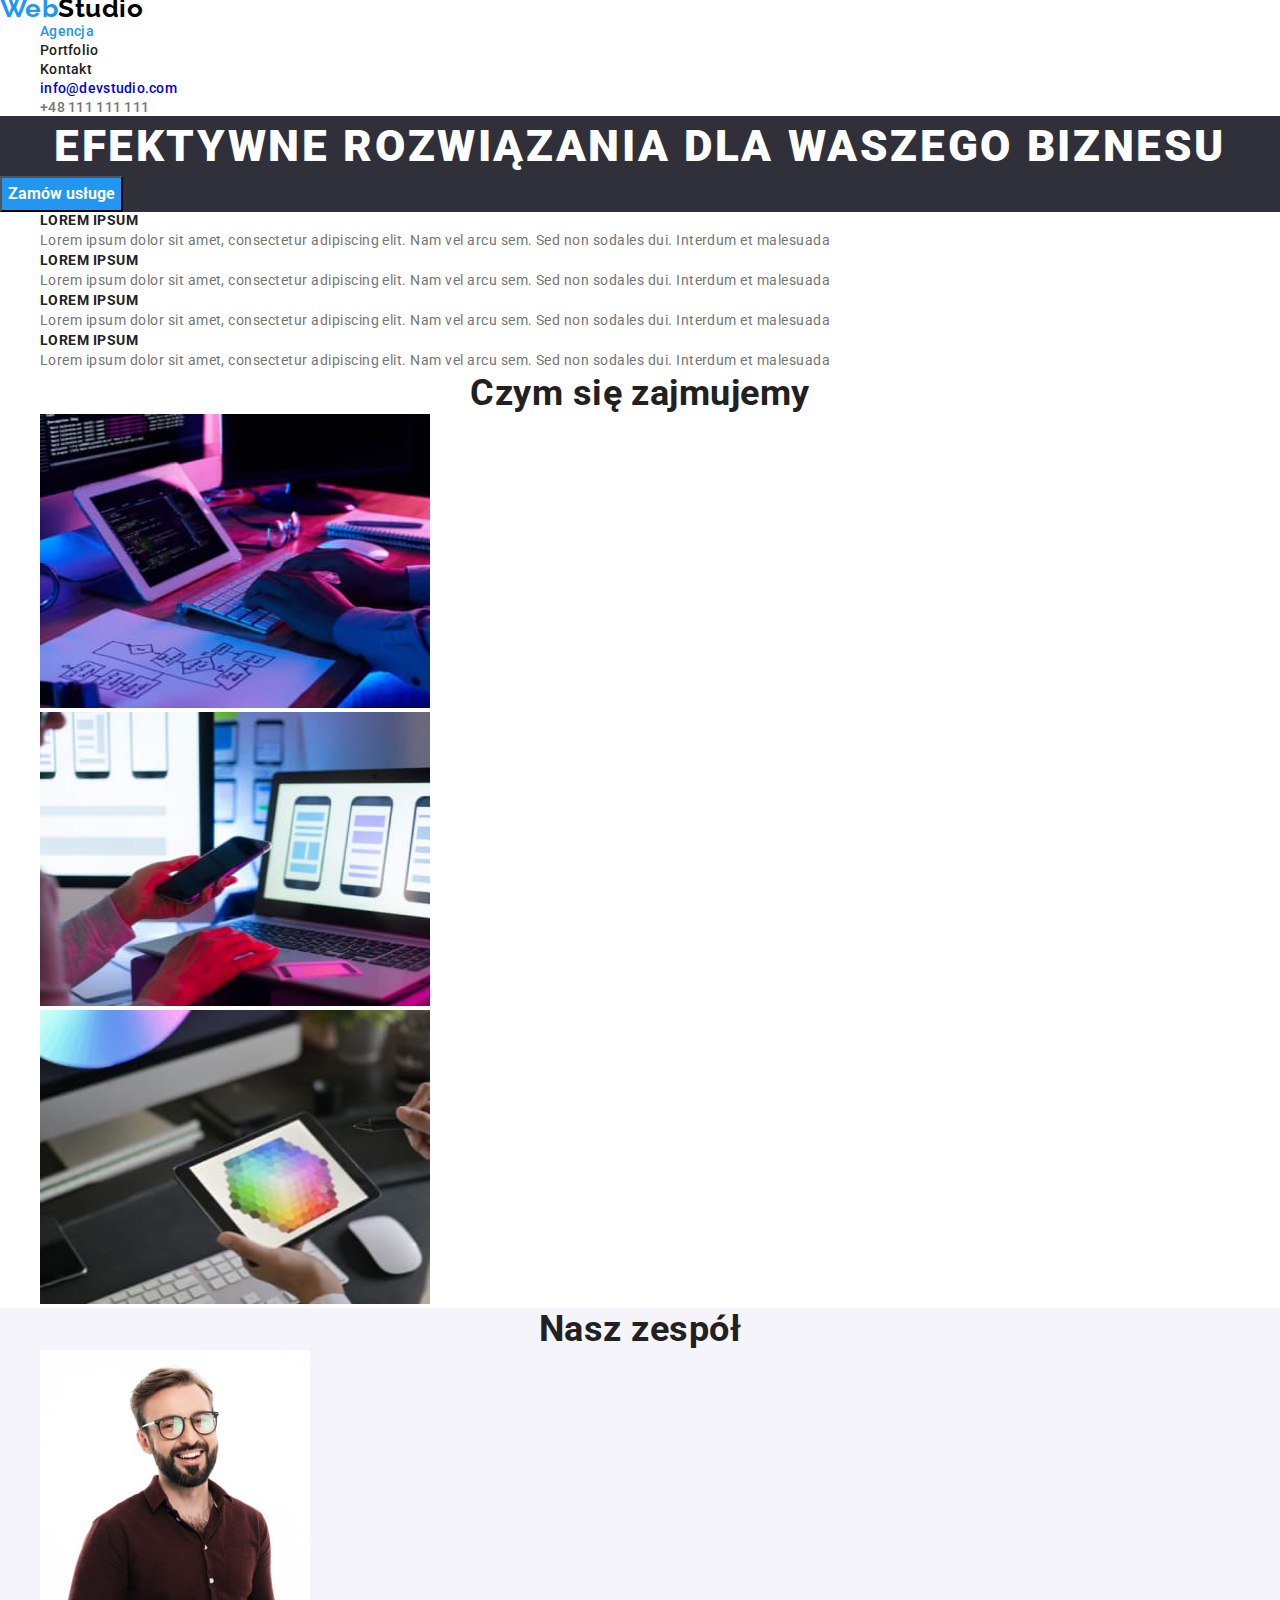
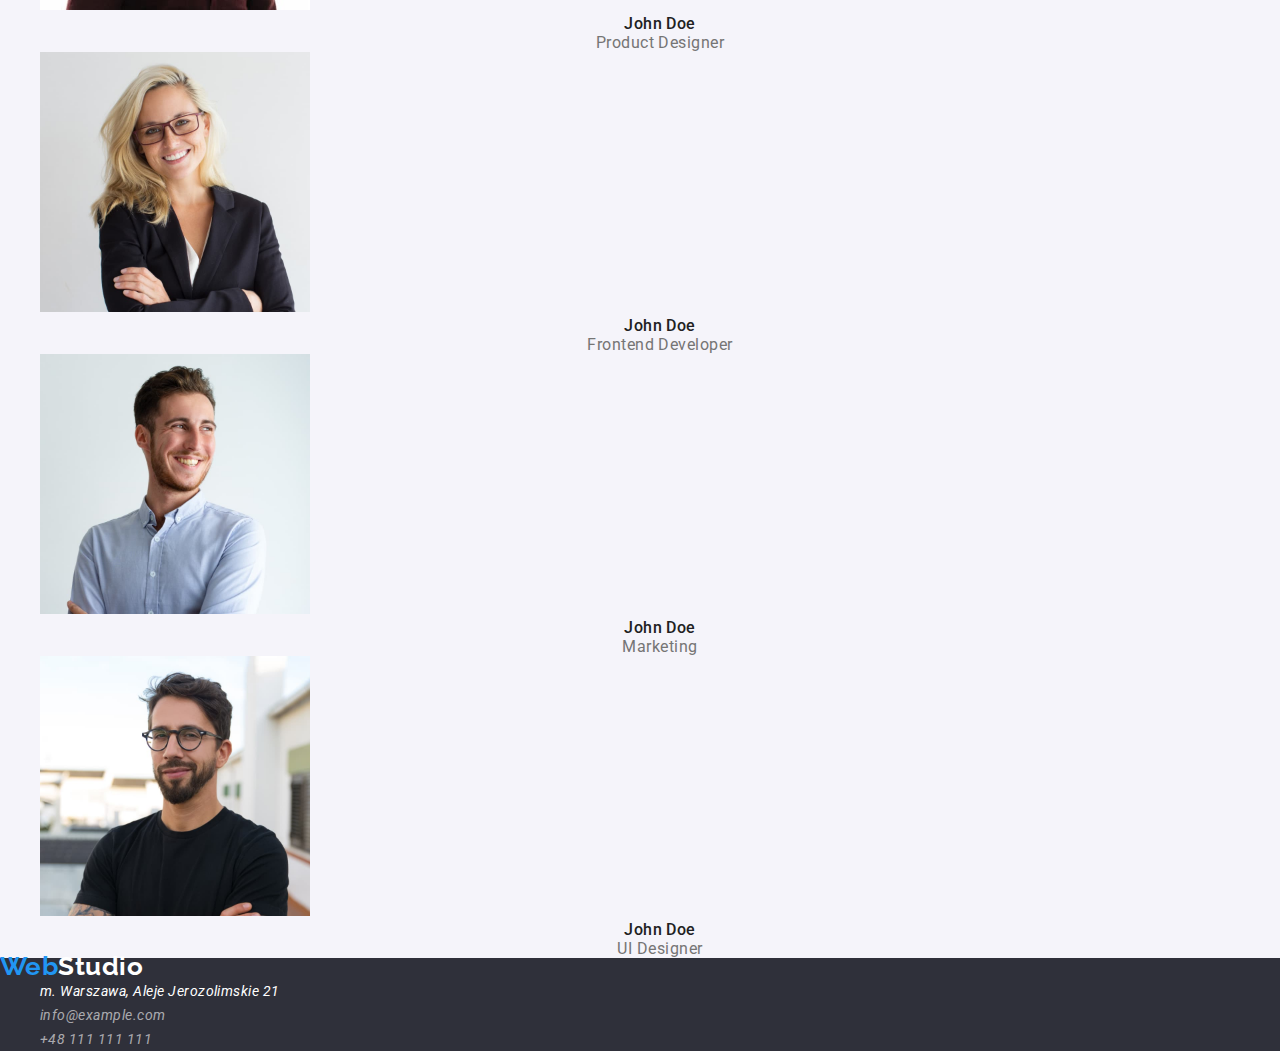
<file: index.html>
<!DOCTYPE html>
<html lang="pl">
  <head>
    <meta charset="UTF-8" />
    <meta http-equiv="X-UA-Compatible" content="IE=edge" />
    <meta name="viewport" content="width=device-width, initial-scale=1.0" />
    <title>WebStudio</title>
    <link rel="preconnect" href="https://fonts.googleapis.com" />
    <link rel="preconnect" href="https://fonts.gstatic.com" crossorigin />
    <link
      href="https://fonts.googleapis.com/css2?family=Raleway:wght@700&family=Roboto:wght@400;500;700;900&display=swap"
      rel="stylesheet"
    />
    <link rel="stylesheet" href="css/styles.css" />
  </head>
  <body>
    <header>
      <nav>
        <a href="./index.html" class="logo-studio"
          ><span class="logo-web">Web</span>Studio</a
        >
        <ul>
          <li>
            <a href="#" class="header-link header-link-agency link">Agencja</a>
          </li>
          <li>
            <a
              href="./portfolio.html"
              class="header-link header-link-other link"
              >Portfolio</a
            >
          </li>
          <li>
            <a href="#" class="header-link header-link-other link">Kontakt</a>
          </li>
        </ul>
      </nav>
      <ul>
        <li>
          <a
            href="mailto:info@devstudio.com"
            class="header-link header-links-agency link"
            >info@devstudio.com</a
          >
        </li>
        <li>
          <a href="tel:+48111111111" class="header-link header-link-phone link"
            >+48 111 111 111</a
          >
        </li>
      </ul>
    </header>
    <main>
      <section class="heading-background">
        <h1 class="heading heading-color">
          EFEKTYWNE ROZWIĄZANIA DLA WASZEGO BIZNESU
        </h1>
        <button type="button" class="button-studio">Zamów usługe</button>
      </section>
      <section>
        <ul>
          <li>
            <h3 class="solution-heading">LOREM IPSUM</h3>
            <p class="solution-text">
              Lorem ipsum dolor sit amet, consectetur adipiscing elit. Nam vel
              arcu sem. Sed non sodales dui. Interdum et malesuada
            </p>
          </li>
          <li>
            <h3 class="solution-heading">LOREM IPSUM</h3>
            <p class="solution-text">
              Lorem ipsum dolor sit amet, consectetur adipiscing elit. Nam vel
              arcu sem. Sed non sodales dui. Interdum et malesuada
            </p>
          </li>
          <li>
            <h3 class="solution-heading">LOREM IPSUM</h3>
            <p class="solution-text">
              Lorem ipsum dolor sit amet, consectetur adipiscing elit. Nam vel
              arcu sem. Sed non sodales dui. Interdum et malesuada
            </p>
          </li>
          <li>
            <h3 class="solution-heading">LOREM IPSUM</h3>
            <p class="solution-text">
              Lorem ipsum dolor sit amet, consectetur adipiscing elit. Nam vel
              arcu sem. Sed non sodales dui. Interdum et malesuada
            </p>
          </li>
        </ul>
      </section>
      <section>
        <h2 class="heading-studio-secondary">Czym się zajmujemy</h2>
        <ul>
          <li>
            <img
              src="./images/photo_studio_1.jpg"
              alt="osoba pisze na klawiaturze"
              width="390"
              height="294"
            />
          </li>
          <li>
            <img
              src="./images/photo_studio_2.jpg"
              alt="osoba trzyma w reku telefon"
              width="390"
              height="294"
            />
          </li>
          <li>
            <img
              src="./images/photo_studio_3.jpg"
              alt="osoba trzyma w reku tablet"
              width="390"
              height="294"
            />
          </li>
        </ul>
      </section>
      <section class="section-background">
        <h2 class="heading-studio-secondary">Nasz zespół</h2>
        <ul>
          <li>
            <img
              src="./images/photo_studio_4.jpg"
              alt="mężczyzna w brązowej koszuli"
              width="270"
              height="260"
            />
            <h3 class="our-team-heading">John Doe</h3>
            <p class="our-team-function">Product Designer</p>
          </li>
          <li>
            <img
              src="./images/photo_studio_5.jpg"
              alt="kobieta w czarnej marynarce"
              width="270"
              height="260"
            />
            <h3 class="our-team-heading">John Doe</h3>
            <p class="our-team-function">Frontend Developer</p>
          </li>
          <li>
            <img
              src="./images/photo_studio_6.jpg"
              alt="mężczyzna w błętkinej koszuli"
              width="270"
              height="260"
            />
            <h3 class="our-team-heading">John Doe</h3>
            <p class="our-team-function">Marketing</p>
          </li>

          <li>
            <img
              src="./images/photo_studio_7.jpg"
              alt="mężczyzna w czarnej koszulce"
              width="270"
              height="260"
            />
            <h3 class="our-team-heading">John Doe</h3>
            <p class="our-team-function">UI Designer</p>
          </li>
        </ul>
      </section>
    </main>
    <footer class="heading-background">
      <a href="./index.html" class="logo-web link"
        >Web<span class="heading-color">Studio</span></a
      >
      <address>
        <ul>
          <li class="footer-contact-all heading-color">
            m. Warszawa, Aleje Jerozolimskie 21
          </li>
          <li>
            <a
              href="mailto:info@example.com"
              class="footer-contact-all footer-contact link"
              >info@example.com</a
            >
          </li>
          <li>
            <a
              href="tel:+48111111111"
              class="footer-contact-all footer-contact link"
              >+48 111 111 111</a
            >
          </li>
        </ul>
      </address>
    </footer>
  </body>
</html>
</file>
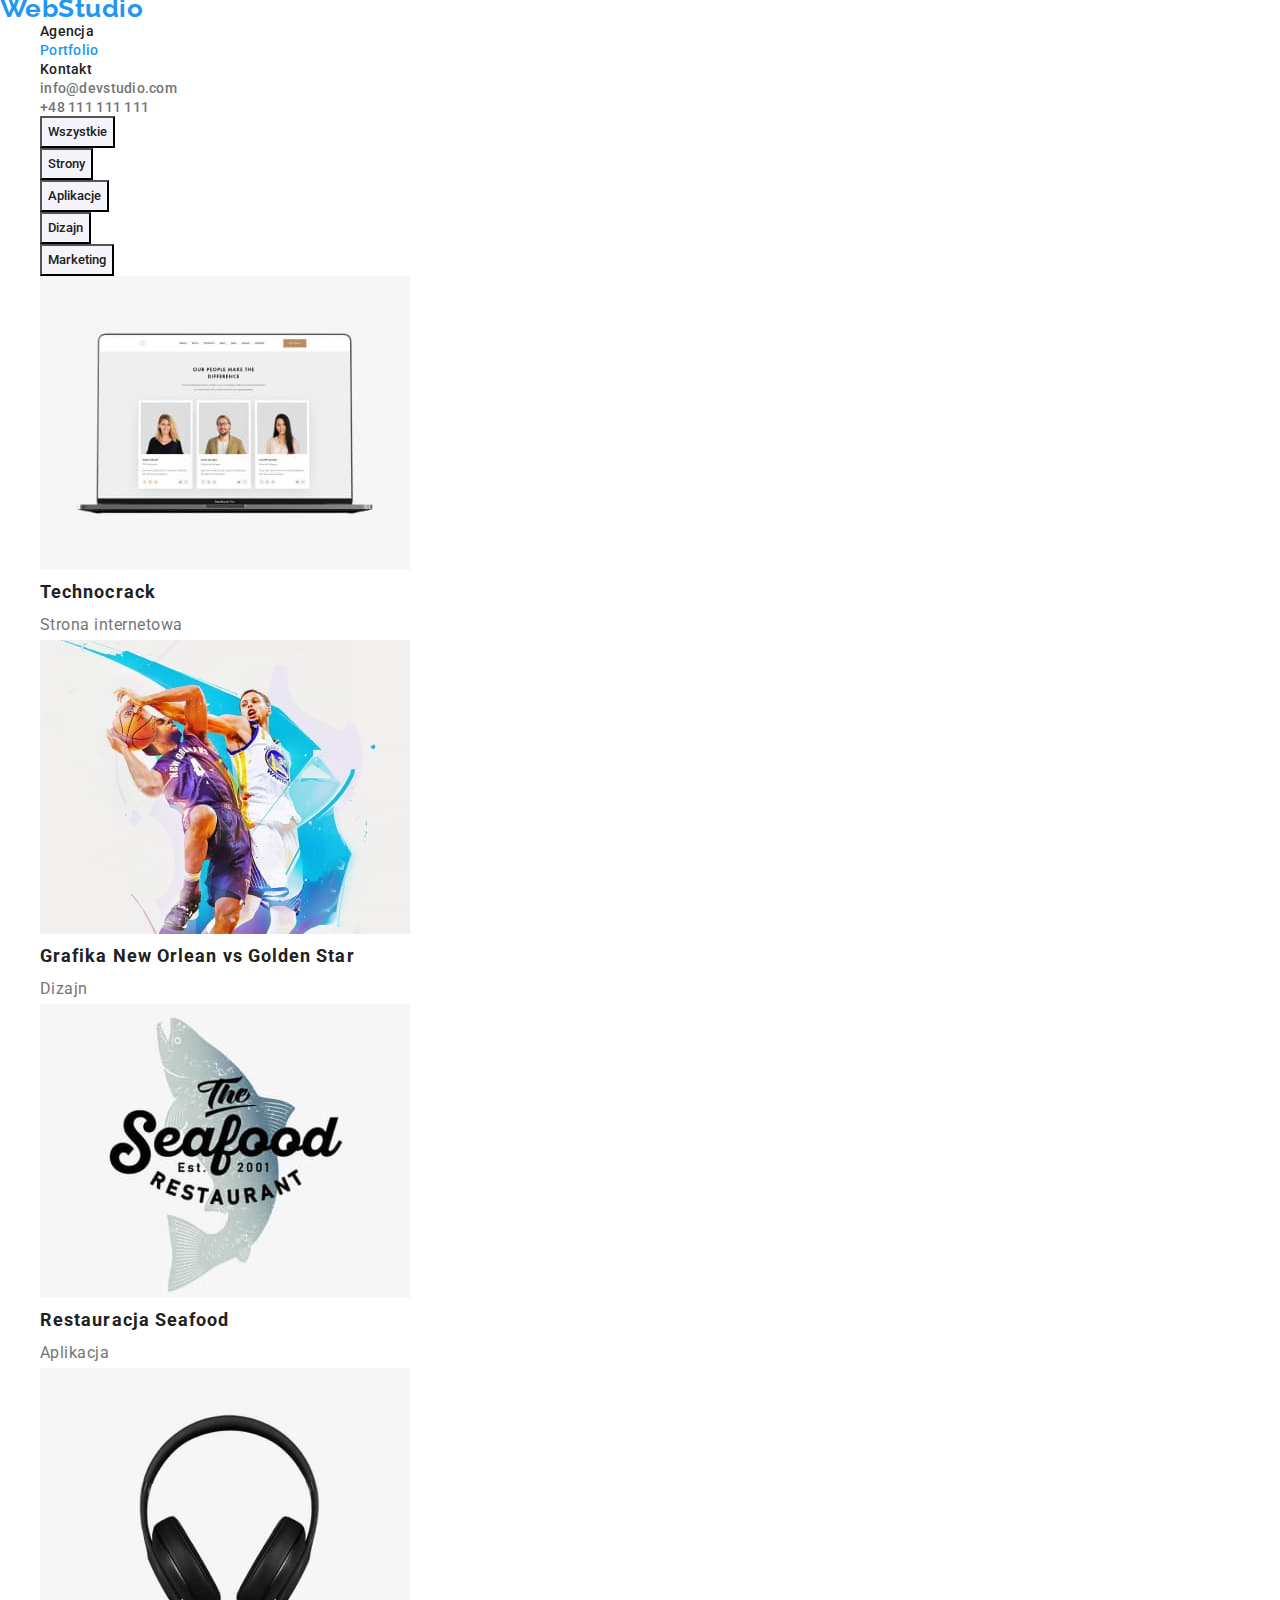
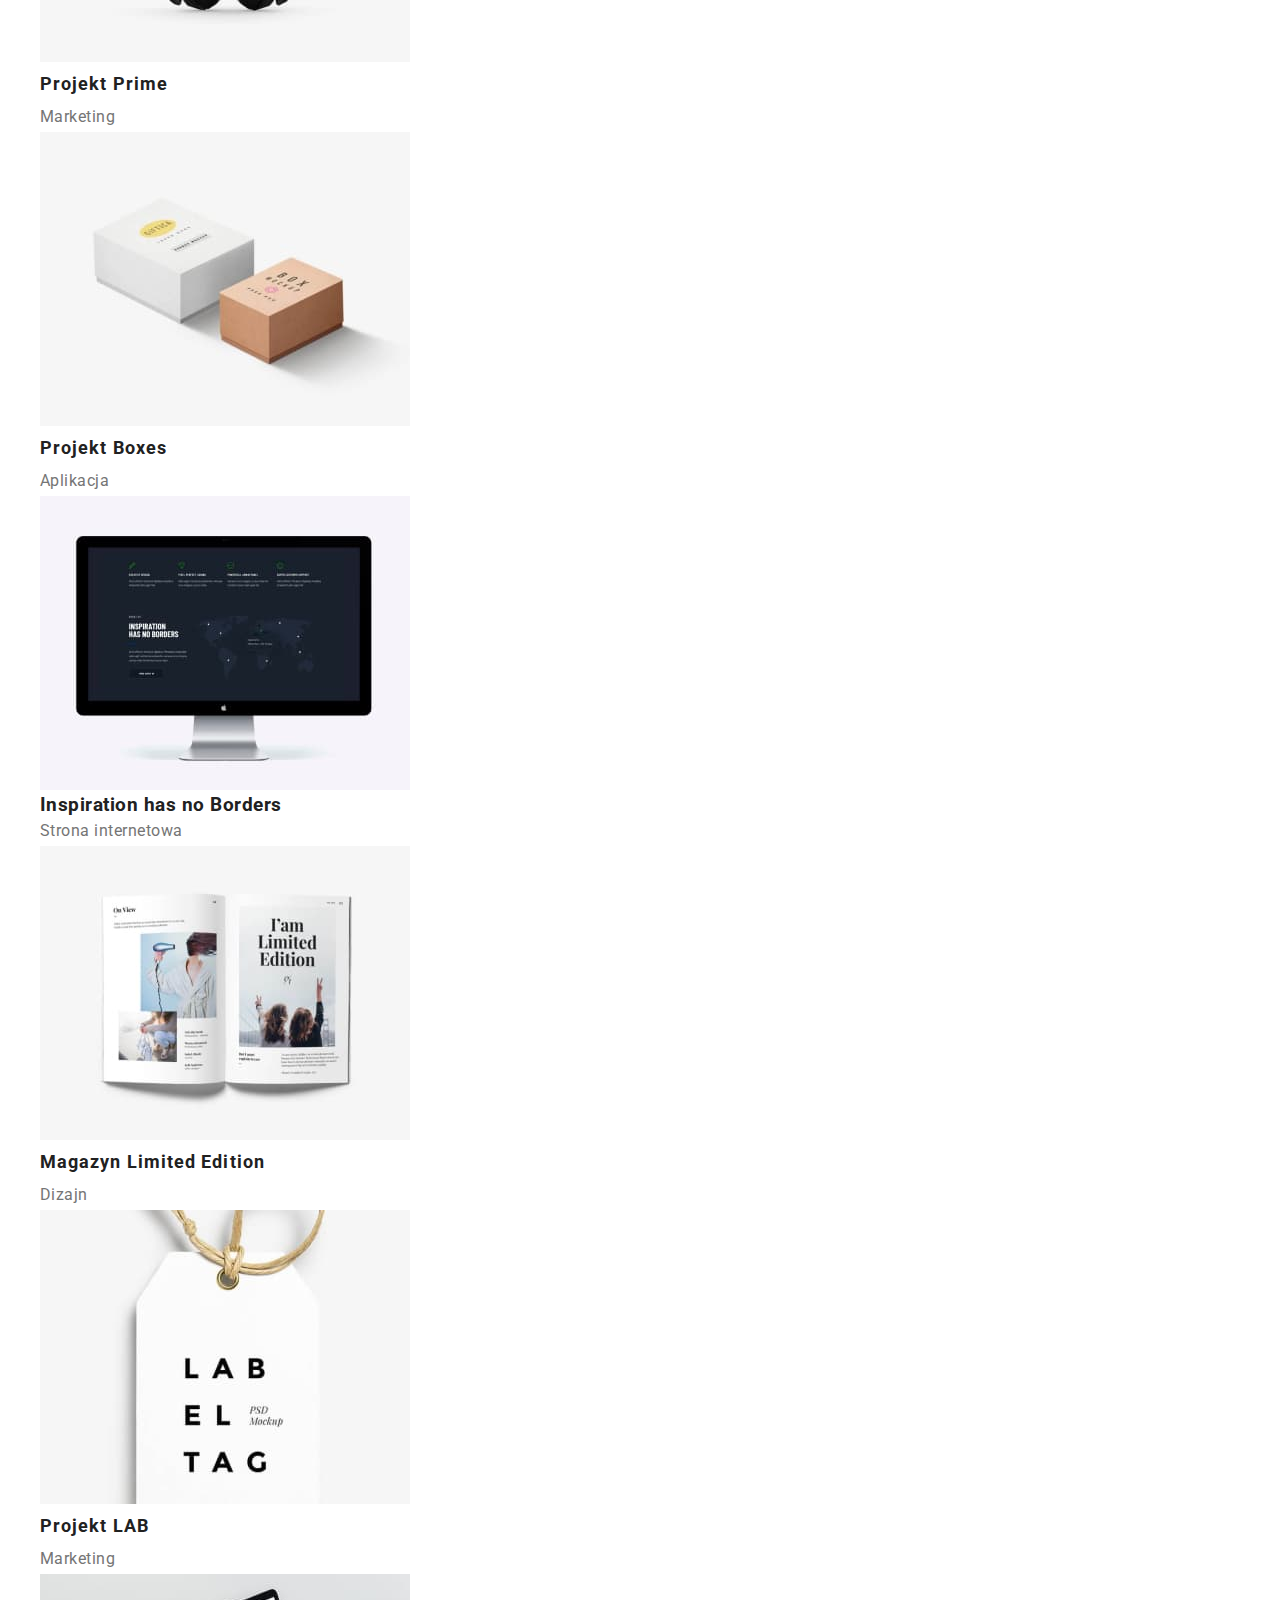
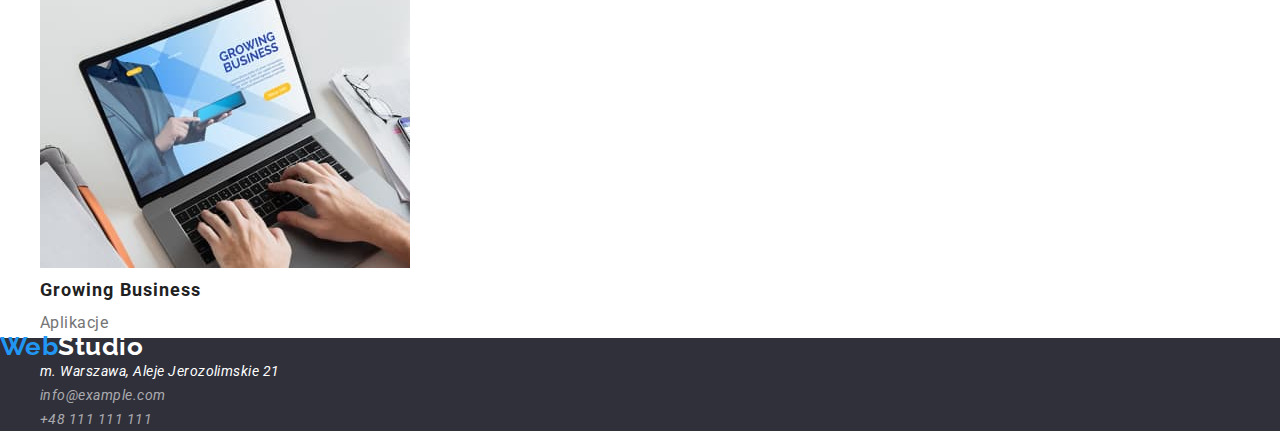
<file: portfolio.html>
<!DOCTYPE html>
<html lang="pl">
  <head>
    <meta charset="UTF-8" />
    <meta http-equiv="X-UA-Compatible" content="IE=edge" />
    <meta name="viewport" content="width=device-width, initial-scale=1.0" />
    <title>Portfolio</title>
    <link rel="preconnect" href="https://fonts.googleapis.com" />
    <link rel="preconnect" href="https://fonts.gstatic.com" crossorigin />
    <link
      href="https://fonts.googleapis.com/css2?family=Raleway:wght@700&family=Roboto:wght@400;500;700;900&display=swap"
      rel="stylesheet"
    />
    <link rel="stylesheet" href="css/styles.css" />
  </head>
  <body>
    <header>
      <nav>
        <a href="./index.html" class="logo-studio link"
          ><span class="logo-web">Web</span>Studio</a
        >
        <ul>
          <li>
            <a href="#" class="header-link header-link-other link">Agencja</a>
          </li>
          <li>
            <a
              href="./portfolio.html"
              class="header-link header-link-agency link"
              >Portfolio</a
            >
          </li>
          <li>
            <a href="#" class="header-link header-link-other link">Kontakt</a>
          </li>
        </ul>
      </nav>
      <ul>
        <li>
          <a
            href="mailto:info@devstudio.com"
            class="header-link header-link-mail link"
            >info@devstudio.com</a
          >
        </li>
        <li>
          <a href="tel:+48111111111" class="header-link header-link-phone link"
            >+48 111 111 111</a
          >
        </li>
      </ul>
    </header>
    <main>
      <section>
        <ul>
          <li>
            <button
              type="button"
              class="button-portfolio button-portfolio-hover"
            >
              Wszystkie
            </button>
          </li>
          <li>
            <button
              type="button"
              class="button-portfolio button-portfolio-hover"
            >
              Strony
            </button>
          </li>
          <li>
            <button
              type="button"
              class="button-portfolio button-portfolio-hover"
            >
              Aplikacje
            </button>
          </li>
          <li>
            <button
              type="button"
              class="button-portfolio button-portfolio-hover"
            >
              Dizajn
            </button>
          </li>
          <li>
            <button
              type="button"
              class="button-portfolio button-portfolio-hover"
            >
              Marketing
            </button>
          </li>
        </ul>
        <ul>
          <li>
            <img src="./images/photo_portfolio_1.jpg" alt="Otwarty laptop"
            width: 370px height: 294px/>
            <h3 class="portfolio-project-name">Technocrack</h3>
            <p class="portfolio-project-type">Strona internetowa</p>
          </li>
          <li>
            <img src="./images/photo_portfolio_2.jpg" alt="Mężczyźni grają
            koszykówke" width: 370px height: 294px/>
            <h3 class="portfolio-project-name">
              Grafika New Orlean vs Golden Star
            </h3>
            <p class="portfolio-project-type">Dizajn</p>
          </li>
          <li>
            <img src="./images/photo_portfolio_3.jpg" alt="Logo restauracji"
            width: 370px height: 294px/>
            <h3 class="portfolio-project-name">Restauracja Seafood</h3>
            <p class="portfolio-project-type">Aplikacja</p>
          </li>
          <li>
            <img src="./images/photo_portfolio_4.jpg" alt="Słuchawki
            bezprzewodowe" width: 370px height: 294px/>
            <h3 class="portfolio-project-name">Projekt Prime</h3>
            <p class="portfolio-project-type">Marketing</p>
          </li>
          <li>
            <img src="./images/photo_portfolio_5.jpg" alt="Dwa pudełka" width:
            370px height: 294px/>
            <h3 class="portfolio-project-name">Projekt Boxes</h3>
            <p class="portfolio-project-type">Aplikacja</p>
          </li>
          <li>
            <img src="./images/photo_portfolio_6.jpg" alt="Monitor komputera"
            width: 370px height: 294px/>
            <h3>Inspiration has no Borders</h3>
            <p class="portfolio-project-type">Strona internetowa</p>
          </li>
          <li>
            <img src="./images/photo_portfolio_7.jpg" alt="Otwarta książka"
            width: 370px height: 294px/>
            <h3 class="portfolio-project-name">Magazyn Limited Edition</h3>
            <p class="portfolio-project-type">Dizajn</p>
          </li>
          <li>
            <img src="./images/photo_portfolio_8.jpg" alt="Karteczka na złotym
            sznurku" width: 370px height: 294px/>
            <h3 class="portfolio-project-name">Projekt LAB</h3>
            <p class="portfolio-project-type">Marketing</p>
          </li>
          <li>
            <img src="./images/photo_portfolio_9.jpg" alt="Ktoś pisze na
            laptopie" width: 370px height: 294px/>
            <h3 class="portfolio-project-name">Growing Business</h3>
            <p class="portfolio-project-type">Aplikacje</p>
          </li>
        </ul>
      </section>
      <footer class="heading-background">
        <a href="./index.html" class="logo-web link"
          >Web<span class="heading-color">Studio</span></a
        >
        <address>
          <ul>
            <li class="footer-contact-all heading-color">
              m. Warszawa, Aleje Jerozolimskie 21
            </li>
            <li>
              <a
                href="mailto:info@example.com"
                class="footer-contact-all footer-contact link"
                >info@example.com</a
              >
            </li>
            <li>
              <a
                href="tel:+48111111111"
                class="footer-contact-all footer-contact link"
                >+48 111 111 111</a
              >
            </li>
          </ul>
        </address>
      </footer>
    </main>
  </body>
</html>
</file>
<file: css/styles.css>
:root {
  ---text-color-primary: #212121;
  --headertext-color-primary: #2196f3;
  --headertext-color-secondary: #000000;
  --headerlink-color: #757575;
  --heading-color: #ffffff;
  --heading-background: #2f303a;
  --footer-contact: rgba(255, 255, 255, 0.6);
  --button-background: #f5f4fa;
}
* {
  margin: 0;
}
ul {
  list-style: none;
}
a {
  text-decoration: none;
}
button {
  cursor: pointer;
}
body {
  font-family: "Roboto", sans-serif;
  color: #212121;
  letter-spacing: 0.03em;
}

.logo-web,
.logo-studio {
  font-family: "Raleway";
  font-weight: 700;
  font-size: 26px;
  line-height: 16px;
}
.logo-web {
  color: var(--headertext-color-primary);
}
.logo-studio {
  color: var(--headertext-color-secondary);
}
.header-link {
  font-weight: 500;
  font-size: 14px;
  line-height: 16px;
  letter-spacing: 0.02em;
}
.header-link-other {
  color: var(---text-color-primary);
}
.header-link-agency {
  color: var(--headertext-color-primary);
}
.header-link-mail {
  color: var(--headerlink-color);
}
.header-link-phone {
  color: var(--headerlink-color);
}
.heading-color {
  color: var(--heading-color);
}
.link:hover,
.link:focus {
  color: var(--headertext-color-primary);
}
.button-portfolio-hover:hover {
  color: var(--heading-color);
  background-color: var(--headertext-color-primary);
}
.section-background {
  background-color: var(--button-background);
}
.heading {
  font-family: "Roboto";
  font-weight: 900;
  font-size: 44px;
  line-height: 60px;
  text-align: center;
  letter-spacing: 0.06em;
  text-transform: uppercase;
}
.heading-background {
  background-color: var(--heading-background);
}
.button-studio {
  font-family: "Roboto";
  font-weight: 700;
  font-size: 16px;
  line-height: 30px;
  background-color: var(--headertext-color-primary);
  color: var(--heading-color);
}
.button-portfolio {
  font-family: "Roboto";
  font-weight: 500;
  line-height: 26px;
  /* identical to box height, or 162% */
  text-align: center;
  color: var(---text-color-primary);
  background-color: var(--button-background);
}
.heading-studio-secondary {
  font-weight: 700;
  font-size: 36px;
  line-height: 42px;
  text-align: center;
}
.heading-studio-tertiary {
  font-weight: 500;
  font-size: 16px;
  line-height: 19px;
  /* identical to box height */
  text-align: center;
}
.solution-heading {
  font-weight: 700;
  font-size: 14px;
  line-height: 16px;
  text-transform: uppercase;
}
.solution-text {
  font-size: 14px;
  line-height: 24px;
  /* or 171% */
  color: var(--headerlink-color);
}
.our-team-heading {
  font-weight: 500;
  font-size: 16px;
  line-height: 19px;
  /* identical to box height */
  text-align: center;
}
.our-team-function {
  font-size: 16px;
  line-height: 19px;
  /* identical to box height */
  text-align: center;
  color: var(--headerlink-color);
}
.portfolio-project-name {
  font-weight: 700;
  font-size: 18px;
  line-height: 36px;
  /* identical to box height, or 200% */
  letter-spacing: 0.06em;
}
.portfolio-project-type {
  font-size: 16px;
  line-height: 30px;
  /* identical to box height, or 188% */
  color: var(--headerlink-color);
}
.footer-contact-all {
  font-size: 14px;
  line-height: 24px;
  /* or 171% */
}
.footer-contact {
  color: var(--footer-contact);
}
</file>
